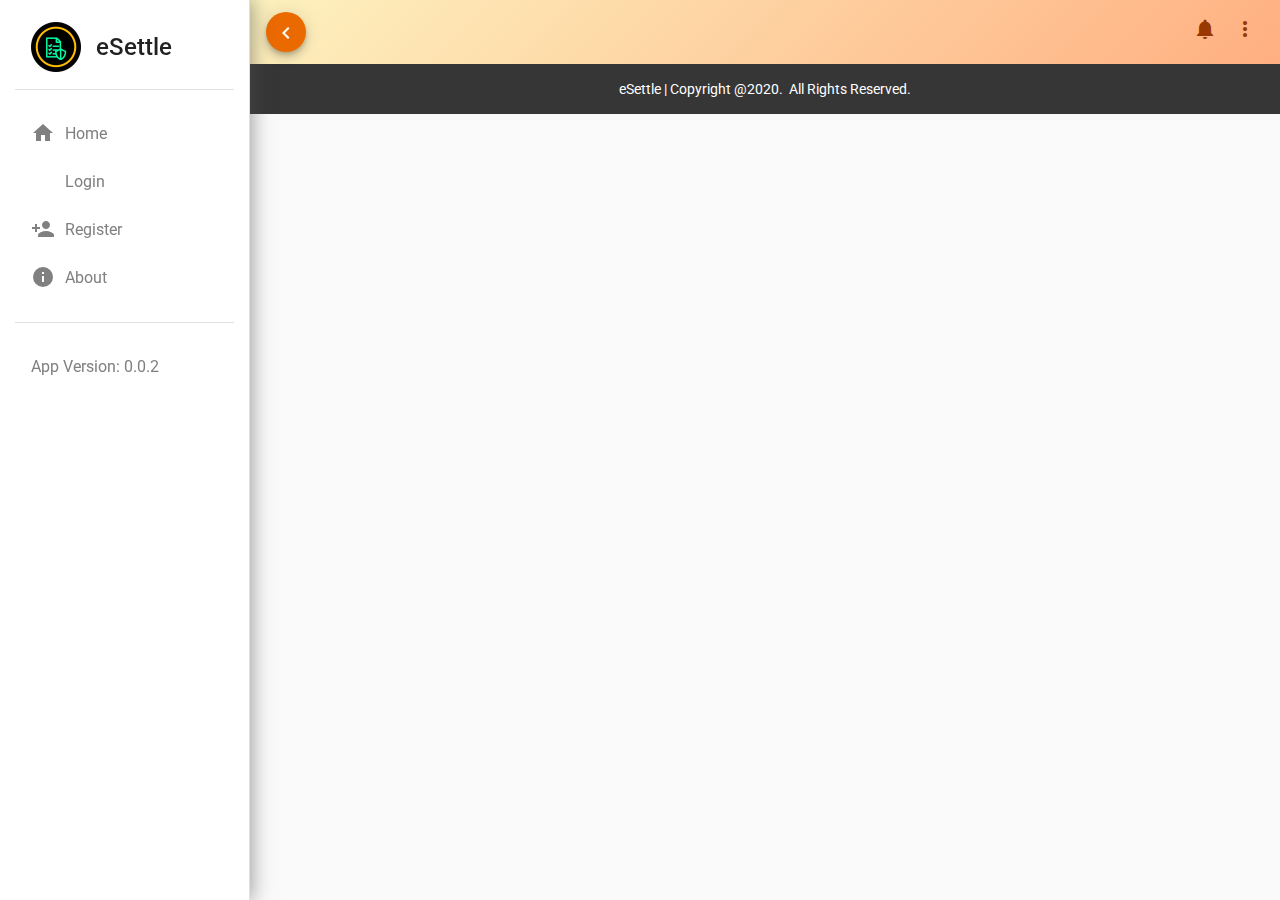
<file: index.html>
<!doctype html>
<html lang="en">

<head>
  <meta charset="utf-8">
  <title>eSettle</title>
  <base href="https://sprtkd.github.io/transaction-settlement-live/">  <meta name="viewport" content="width=device-width, initial-scale=1">
  <link rel="icon" type="image/x-icon" href="assets/logo.png">
  <link href="https://fonts.googleapis.com/css?family=Roboto:300,400,500&amp;display=swap" rel="stylesheet">
  <link href="https://fonts.googleapis.com/icon?family=Material+Icons" rel="stylesheet">
  <link rel="manifest" href="manifest.webmanifest">
  <meta name="theme-color" content="#1976d2">
<link rel="stylesheet" href="styles.360cb50a4201191b5fba.css"></head>

<body class="mat-typography">
  <app-root></app-root>
  <noscript>Please enable JavaScript to continue using this application.</noscript>
<script src="runtime-es2015.1eba213af0b233498d9d.js" type="module"></script><script src="runtime-es5.1eba213af0b233498d9d.js" nomodule defer></script><script src="polyfills-es5.8129f9eaeb54b89a5f73.js" nomodule defer></script><script src="polyfills-es2015.74dc9c573d732177f05e.js" type="module"></script><script src="main-es2015.d0a606e9f44a27e54b88.js" type="module"></script><script src="main-es5.d0a606e9f44a27e54b88.js" nomodule defer></script></body>

</html>
</file>
<file: styles.360cb50a4201191b5fba.css>
.mat-badge-content{font-weight:600;font-size:12px;font-family:Roboto,Helvetica Neue,sans-serif}.mat-badge-small .mat-badge-content{font-size:9px}.mat-badge-large .mat-badge-content{font-size:24px}.mat-h1,.mat-headline,.mat-typography h1{font:400 24px/32px Roboto,Helvetica Neue,sans-serif;letter-spacing:normal;margin:0 0 16px}.mat-h2,.mat-title,.mat-typography h2{font:500 20px/32px Roboto,Helvetica Neue,sans-serif;letter-spacing:normal;margin:0 0 16px}.mat-h3,.mat-subheading-2,.mat-typography h3{font:400 16px/28px Roboto,Helvetica Neue,sans-serif;letter-spacing:normal;margin:0 0 16px}.mat-h4,.mat-subheading-1,.mat-typography h4{font:400 15px/24px Roboto,Helvetica Neue,sans-serif;letter-spacing:normal;margin:0 0 16px}.mat-h5,.mat-typography h5{font:400 11.62px/20px Roboto,Helvetica Neue,sans-serif;margin:0 0 12px}.mat-h6,.mat-typography h6{font:400 9.38px/20px Roboto,Helvetica Neue,sans-serif;margin:0 0 12px}.mat-body-2,.mat-body-strong{font:500 14px/24px Roboto,Helvetica Neue,sans-serif;letter-spacing:normal}.mat-body,.mat-body-1,.mat-typography{font:400 14px/20px Roboto,Helvetica Neue,sans-serif;letter-spacing:normal}.mat-body-1 p,.mat-body p,.mat-typography p{margin:0 0 12px}.mat-caption,.mat-small{font:400 12px/20px Roboto,Helvetica Neue,sans-serif;letter-spacing:normal}.mat-display-4,.mat-typography .mat-display-4{font:300 112px/112px Roboto,Helvetica Neue,sans-serif;letter-spacing:-.05em;margin:0 0 56px}.mat-display-3,.mat-typography .mat-display-3{font:400 56px/56px Roboto,Helvetica Neue,sans-serif;letter-spacing:-.02em;margin:0 0 64px}.mat-display-2,.mat-typography .mat-display-2{font:400 45px/48px Roboto,Helvetica Neue,sans-serif;letter-spacing:-.005em;margin:0 0 64px}.mat-display-1,.mat-typography .mat-display-1{font:400 34px/40px Roboto,Helvetica Neue,sans-serif;letter-spacing:normal;margin:0 0 64px}.mat-bottom-sheet-container{font:400 14px/20px Roboto,Helvetica Neue,sans-serif;letter-spacing:normal}.mat-button,.mat-fab,.mat-flat-button,.mat-icon-button,.mat-mini-fab,.mat-raised-button,.mat-stroked-button{font-family:Roboto,Helvetica Neue,sans-serif;font-size:14px;font-weight:500}.mat-button-toggle,.mat-card{font-family:Roboto,Helvetica Neue,sans-serif}.mat-card-title{font-size:24px;font-weight:500}.mat-card-header .mat-card-title{font-size:20px}.mat-card-content,.mat-card-subtitle{font-size:14px}.mat-checkbox{font-family:Roboto,Helvetica Neue,sans-serif}.mat-checkbox-layout .mat-checkbox-label{line-height:24px}.mat-chip{font-size:14px;font-weight:500}.mat-chip .mat-chip-remove.mat-icon,.mat-chip .mat-chip-trailing-icon.mat-icon{font-size:18px}.mat-table{font-family:Roboto,Helvetica Neue,sans-serif}.mat-header-cell{font-size:12px;font-weight:500}.mat-cell,.mat-footer-cell{font-size:14px}.mat-calendar{font-family:Roboto,Helvetica Neue,sans-serif}.mat-calendar-body{font-size:13px}.mat-calendar-body-label,.mat-calendar-period-button{font-size:14px;font-weight:500}.mat-calendar-table-header th{font-size:11px;font-weight:400}.mat-dialog-title{font:500 20px/32px Roboto,Helvetica Neue,sans-serif;letter-spacing:normal}.mat-expansion-panel-header{font-family:Roboto,Helvetica Neue,sans-serif;font-size:15px;font-weight:400}.mat-expansion-panel-content{font:400 14px/20px Roboto,Helvetica Neue,sans-serif;letter-spacing:normal}.mat-form-field{font-size:inherit;font-weight:400;line-height:1.125;font-family:Roboto,Helvetica Neue,sans-serif;letter-spacing:normal}.mat-form-field-wrapper{padding-bottom:1.34375em}.mat-form-field-prefix .mat-icon,.mat-form-field-suffix .mat-icon{font-size:150%;line-height:1.125}.mat-form-field-prefix .mat-icon-button,.mat-form-field-suffix .mat-icon-button{height:1.5em;width:1.5em}.mat-form-field-prefix .mat-icon-button .mat-icon,.mat-form-field-suffix .mat-icon-button .mat-icon{height:1.125em;line-height:1.125}.mat-form-field-infix{padding:.5em 0;border-top:.84375em solid transparent}.mat-form-field-can-float.mat-form-field-should-float .mat-form-field-label,.mat-form-field-can-float .mat-input-server:focus+.mat-form-field-label-wrapper .mat-form-field-label{transform:translateY(-1.34375em) scale(.75);width:133.3333333333%}.mat-form-field-can-float .mat-input-server[label]:not(:label-shown)+.mat-form-field-label-wrapper .mat-form-field-label{transform:translateY(-1.34374em) scale(.75);width:133.3333433333%}.mat-form-field-label-wrapper{top:-.84375em;padding-top:.84375em}.mat-form-field-label{top:1.34375em}.mat-form-field-underline{bottom:1.34375em}.mat-form-field-subscript-wrapper{font-size:75%;margin-top:.6666666667em;top:calc(100% - 1.79167em)}.mat-form-field-appearance-legacy .mat-form-field-wrapper{padding-bottom:1.25em}.mat-form-field-appearance-legacy .mat-form-field-infix{padding:.4375em 0}.mat-form-field-appearance-legacy.mat-form-field-can-float.mat-form-field-should-float .mat-form-field-label,.mat-form-field-appearance-legacy.mat-form-field-can-float .mat-input-server:focus+.mat-form-field-label-wrapper .mat-form-field-label{transform:translateY(-1.28125em) scale(.75) perspective(100px) translateZ(.001px);-ms-transform:translateY(-1.28125em) scale(.75);width:133.3333333333%}.mat-form-field-appearance-legacy.mat-form-field-can-float .mat-form-field-autofill-control:-webkit-autofill+.mat-form-field-label-wrapper .mat-form-field-label{transform:translateY(-1.28125em) scale(.75) perspective(100px) translateZ(.00101px);-ms-transform:translateY(-1.28124em) scale(.75);width:133.3333433333%}.mat-form-field-appearance-legacy.mat-form-field-can-float .mat-input-server[label]:not(:label-shown)+.mat-form-field-label-wrapper .mat-form-field-label{transform:translateY(-1.28125em) scale(.75) perspective(100px) translateZ(.00102px);-ms-transform:translateY(-1.28123em) scale(.75);width:133.3333533333%}.mat-form-field-appearance-legacy .mat-form-field-label{top:1.28125em}.mat-form-field-appearance-legacy .mat-form-field-underline{bottom:1.25em}.mat-form-field-appearance-legacy .mat-form-field-subscript-wrapper{margin-top:.5416666667em;top:calc(100% - 1.66667em)}@media print{.mat-form-field-appearance-legacy.mat-form-field-can-float.mat-form-field-should-float .mat-form-field-label,.mat-form-field-appearance-legacy.mat-form-field-can-float .mat-input-server:focus+.mat-form-field-label-wrapper .mat-form-field-label{transform:translateY(-1.28122em) scale(.75)}.mat-form-field-appearance-legacy.mat-form-field-can-float .mat-form-field-autofill-control:-webkit-autofill+.mat-form-field-label-wrapper .mat-form-field-label{transform:translateY(-1.28121em) scale(.75)}.mat-form-field-appearance-legacy.mat-form-field-can-float .mat-input-server[label]:not(:label-shown)+.mat-form-field-label-wrapper .mat-form-field-label{transform:translateY(-1.2812em) scale(.75)}}.mat-form-field-appearance-fill .mat-form-field-infix{padding:.25em 0 .75em}.mat-form-field-appearance-fill .mat-form-field-label{top:1.09375em;margin-top:-.5em}.mat-form-field-appearance-fill.mat-form-field-can-float.mat-form-field-should-float .mat-form-field-label,.mat-form-field-appearance-fill.mat-form-field-can-float .mat-input-server:focus+.mat-form-field-label-wrapper .mat-form-field-label{transform:translateY(-.59375em) scale(.75);width:133.3333333333%}.mat-form-field-appearance-fill.mat-form-field-can-float .mat-input-server[label]:not(:label-shown)+.mat-form-field-label-wrapper .mat-form-field-label{transform:translateY(-.59374em) scale(.75);width:133.3333433333%}.mat-form-field-appearance-outline .mat-form-field-infix{padding:1em 0}.mat-form-field-appearance-outline .mat-form-field-label{top:1.84375em;margin-top:-.25em}.mat-form-field-appearance-outline.mat-form-field-can-float.mat-form-field-should-float .mat-form-field-label,.mat-form-field-appearance-outline.mat-form-field-can-float .mat-input-server:focus+.mat-form-field-label-wrapper .mat-form-field-label{transform:translateY(-1.59375em) scale(.75);width:133.3333333333%}.mat-form-field-appearance-outline.mat-form-field-can-float .mat-input-server[label]:not(:label-shown)+.mat-form-field-label-wrapper .mat-form-field-label{transform:translateY(-1.59374em) scale(.75);width:133.3333433333%}.mat-grid-tile-footer,.mat-grid-tile-header{font-size:14px}.mat-grid-tile-footer .mat-line,.mat-grid-tile-header .mat-line{white-space:nowrap;overflow:hidden;text-overflow:ellipsis;display:block;box-sizing:border-box}.mat-grid-tile-footer .mat-line:nth-child(n+2),.mat-grid-tile-header .mat-line:nth-child(n+2){font-size:12px}input.mat-input-element{margin-top:-.0625em}.mat-menu-item{font-family:Roboto,Helvetica Neue,sans-serif;font-size:14px;font-weight:400}.mat-paginator,.mat-paginator-page-size .mat-select-trigger{font-family:Roboto,Helvetica Neue,sans-serif;font-size:12px}.mat-radio-button,.mat-select{font-family:Roboto,Helvetica Neue,sans-serif}.mat-select-trigger{height:1.125em}.mat-slide-toggle-content,.mat-slider-thumb-label-text{font-family:Roboto,Helvetica Neue,sans-serif}.mat-slider-thumb-label-text{font-size:12px;font-weight:500}.mat-stepper-horizontal,.mat-stepper-vertical{font-family:Roboto,Helvetica Neue,sans-serif}.mat-step-label{font-size:14px;font-weight:400}.mat-step-sub-label-error{font-weight:400}.mat-step-label-error{font-size:14px}.mat-step-label-selected{font-size:14px;font-weight:500}.mat-tab-group,.mat-tab-label,.mat-tab-link{font-family:Roboto,Helvetica Neue,sans-serif}.mat-tab-label,.mat-tab-link{font-size:14px;font-weight:500}.mat-toolbar,.mat-toolbar h1,.mat-toolbar h2,.mat-toolbar h3,.mat-toolbar h4,.mat-toolbar h5,.mat-toolbar h6{font:500 20px/32px Roboto,Helvetica Neue,sans-serif;letter-spacing:normal;margin:0}.mat-tooltip{font-family:Roboto,Helvetica Neue,sans-serif;font-size:10px;padding-top:6px;padding-bottom:6px}.mat-tooltip-handset{font-size:14px;padding-top:8px;padding-bottom:8px}.mat-list-item,.mat-list-option{font-family:Roboto,Helvetica Neue,sans-serif}.mat-list-base .mat-list-item{font-size:16px}.mat-list-base .mat-list-item .mat-line{white-space:nowrap;overflow:hidden;text-overflow:ellipsis;display:block;box-sizing:border-box}.mat-list-base .mat-list-item .mat-line:nth-child(n+2){font-size:14px}.mat-list-base .mat-list-option{font-size:16px}.mat-list-base .mat-list-option .mat-line{white-space:nowrap;overflow:hidden;text-overflow:ellipsis;display:block;box-sizing:border-box}.mat-list-base .mat-list-option .mat-line:nth-child(n+2){font-size:14px}.mat-list-base .mat-subheader{font-family:Roboto,Helvetica Neue,sans-serif;font-size:14px;font-weight:500}.mat-list-base[dense] .mat-list-item{font-size:12px}.mat-list-base[dense] .mat-list-item .mat-line{white-space:nowrap;overflow:hidden;text-overflow:ellipsis;display:block;box-sizing:border-box}.mat-list-base[dense] .mat-list-item .mat-line:nth-child(n+2),.mat-list-base[dense] .mat-list-option{font-size:12px}.mat-list-base[dense] .mat-list-option .mat-line{white-space:nowrap;overflow:hidden;text-overflow:ellipsis;display:block;box-sizing:border-box}.mat-list-base[dense] .mat-list-option .mat-line:nth-child(n+2){font-size:12px}.mat-list-base[dense] .mat-subheader{font-family:Roboto,Helvetica Neue,sans-serif;font-size:12px;font-weight:500}.mat-option{font-family:Roboto,Helvetica Neue,sans-serif;font-size:16px}.mat-optgroup-label{font:500 14px/24px Roboto,Helvetica Neue,sans-serif;letter-spacing:normal}.mat-simple-snackbar{font-family:Roboto,Helvetica Neue,sans-serif;font-size:14px}.mat-simple-snackbar-action{line-height:1;font-family:inherit;font-size:inherit;font-weight:500}.mat-tree{font-family:Roboto,Helvetica Neue,sans-serif}.mat-nested-tree-node,.mat-tree-node{font-weight:400;font-size:14px}.mat-ripple{overflow:hidden;position:relative}.mat-ripple:not(:empty){transform:translateZ(0)}.mat-ripple.mat-ripple-unbounded{overflow:visible}.mat-ripple-element{position:absolute;border-radius:50%;pointer-events:none;transition:opacity,transform 0ms cubic-bezier(0,0,.2,1);transform:scale(0)}.cdk-high-contrast-active .mat-ripple-element{display:none}.cdk-visually-hidden{border:0;clip:rect(0 0 0 0);height:1px;margin:-1px;overflow:hidden;padding:0;position:absolute;width:1px;outline:0;-webkit-appearance:none;-moz-appearance:none}.cdk-global-overlay-wrapper,.cdk-overlay-container{pointer-events:none;top:0;left:0;height:100%;width:100%}.cdk-overlay-container{position:fixed;z-index:1000}.cdk-overlay-container:empty{display:none}.cdk-global-overlay-wrapper,.cdk-overlay-pane{display:flex;position:absolute;z-index:1000}.cdk-overlay-pane{pointer-events:auto;box-sizing:border-box;max-width:100%;max-height:100%}.cdk-overlay-backdrop{position:absolute;top:0;bottom:0;left:0;right:0;z-index:1000;pointer-events:auto;-webkit-tap-highlight-color:transparent;transition:opacity .4s cubic-bezier(.25,.8,.25,1);opacity:0}.cdk-overlay-backdrop.cdk-overlay-backdrop-showing{opacity:1}@media screen and (-ms-high-contrast:active){.cdk-overlay-backdrop.cdk-overlay-backdrop-showing{opacity:.6}}.cdk-overlay-dark-backdrop{background:rgba(0,0,0,.32)}.cdk-overlay-transparent-backdrop,.cdk-overlay-transparent-backdrop.cdk-overlay-backdrop-showing{opacity:0}.cdk-overlay-connected-position-bounding-box{position:absolute;z-index:1000;display:flex;flex-direction:column;min-width:1px;min-height:1px}.cdk-global-scrollblock{position:fixed;width:100%;overflow-y:scroll}@-webkit-keyframes cdk-text-field-autofill-start{/*!*/}@keyframes cdk-text-field-autofill-start{/*!*/}@-webkit-keyframes cdk-text-field-autofill-end{/*!*/}@keyframes cdk-text-field-autofill-end{/*!*/}.cdk-text-field-autofill-monitored:-webkit-autofill{-webkit-animation:cdk-text-field-autofill-start 0s 1ms;animation:cdk-text-field-autofill-start 0s 1ms}.cdk-text-field-autofill-monitored:not(:-webkit-autofill){-webkit-animation:cdk-text-field-autofill-end 0s 1ms;animation:cdk-text-field-autofill-end 0s 1ms}textarea.cdk-textarea-autosize{resize:none}textarea.cdk-textarea-autosize-measuring{padding:2px 0!important;box-sizing:content-box!important;height:auto!important;overflow:hidden!important}textarea.cdk-textarea-autosize-measuring-firefox{padding:2px 0!important;box-sizing:content-box!important;height:0!important}.mat-ripple-element{background-color:rgba(0,0,0,.1)}.mat-option{color:rgba(0,0,0,.87)}.mat-option.mat-active,.mat-option.mat-selected:not(.mat-option-multiple):not(.mat-option-disabled),.mat-option:focus:not(.mat-option-disabled),.mat-option:hover:not(.mat-option-disabled){background:rgba(0,0,0,.04)}.mat-option.mat-active{color:rgba(0,0,0,.87)}.mat-option.mat-option-disabled{color:rgba(0,0,0,.38)}.mat-primary .mat-option.mat-selected:not(.mat-option-disabled){color:#673ab7}.mat-accent .mat-option.mat-selected:not(.mat-option-disabled){color:#ffd740}.mat-warn .mat-option.mat-selected:not(.mat-option-disabled){color:#f44336}.mat-optgroup-label{color:rgba(0,0,0,.54)}.mat-optgroup-disabled .mat-optgroup-label{color:rgba(0,0,0,.38)}.mat-pseudo-checkbox{color:rgba(0,0,0,.54)}.mat-pseudo-checkbox:after{color:#fafafa}.mat-pseudo-checkbox-disabled{color:#b0b0b0}.mat-primary .mat-pseudo-checkbox-checked,.mat-primary .mat-pseudo-checkbox-indeterminate{background:#673ab7}.mat-accent .mat-pseudo-checkbox-checked,.mat-accent .mat-pseudo-checkbox-indeterminate,.mat-pseudo-checkbox-checked,.mat-pseudo-checkbox-indeterminate{background:#ffd740}.mat-warn .mat-pseudo-checkbox-checked,.mat-warn .mat-pseudo-checkbox-indeterminate{background:#f44336}.mat-pseudo-checkbox-checked.mat-pseudo-checkbox-disabled,.mat-pseudo-checkbox-indeterminate.mat-pseudo-checkbox-disabled{background:#b0b0b0}.mat-elevation-z0{box-shadow:0 0 0 0 rgba(0,0,0,.2),0 0 0 0 rgba(0,0,0,.14),0 0 0 0 rgba(0,0,0,.12)}.mat-elevation-z1{box-shadow:0 2px 1px -1px rgba(0,0,0,.2),0 1px 1px 0 rgba(0,0,0,.14),0 1px 3px 0 rgba(0,0,0,.12)}.mat-elevation-z2{box-shadow:0 3px 1px -2px rgba(0,0,0,.2),0 2px 2px 0 rgba(0,0,0,.14),0 1px 5px 0 rgba(0,0,0,.12)}.mat-elevation-z3{box-shadow:0 3px 3px -2px rgba(0,0,0,.2),0 3px 4px 0 rgba(0,0,0,.14),0 1px 8px 0 rgba(0,0,0,.12)}.mat-elevation-z4{box-shadow:0 2px 4px -1px rgba(0,0,0,.2),0 4px 5px 0 rgba(0,0,0,.14),0 1px 10px 0 rgba(0,0,0,.12)}.mat-elevation-z5{box-shadow:0 3px 5px -1px rgba(0,0,0,.2),0 5px 8px 0 rgba(0,0,0,.14),0 1px 14px 0 rgba(0,0,0,.12)}.mat-elevation-z6{box-shadow:0 3px 5px -1px rgba(0,0,0,.2),0 6px 10px 0 rgba(0,0,0,.14),0 1px 18px 0 rgba(0,0,0,.12)}.mat-elevation-z7{box-shadow:0 4px 5px -2px rgba(0,0,0,.2),0 7px 10px 1px rgba(0,0,0,.14),0 2px 16px 1px rgba(0,0,0,.12)}.mat-elevation-z8{box-shadow:0 5px 5px -3px rgba(0,0,0,.2),0 8px 10px 1px rgba(0,0,0,.14),0 3px 14px 2px rgba(0,0,0,.12)}.mat-elevation-z9{box-shadow:0 5px 6px -3px rgba(0,0,0,.2),0 9px 12px 1px rgba(0,0,0,.14),0 3px 16px 2px rgba(0,0,0,.12)}.mat-elevation-z10{box-shadow:0 6px 6px -3px rgba(0,0,0,.2),0 10px 14px 1px rgba(0,0,0,.14),0 4px 18px 3px rgba(0,0,0,.12)}.mat-elevation-z11{box-shadow:0 6px 7px -4px rgba(0,0,0,.2),0 11px 15px 1px rgba(0,0,0,.14),0 4px 20px 3px rgba(0,0,0,.12)}.mat-elevation-z12{box-shadow:0 7px 8px -4px rgba(0,0,0,.2),0 12px 17px 2px rgba(0,0,0,.14),0 5px 22px 4px rgba(0,0,0,.12)}.mat-elevation-z13{box-shadow:0 7px 8px -4px rgba(0,0,0,.2),0 13px 19px 2px rgba(0,0,0,.14),0 5px 24px 4px rgba(0,0,0,.12)}.mat-elevation-z14{box-shadow:0 7px 9px -4px rgba(0,0,0,.2),0 14px 21px 2px rgba(0,0,0,.14),0 5px 26px 4px rgba(0,0,0,.12)}.mat-elevation-z15{box-shadow:0 8px 9px -5px rgba(0,0,0,.2),0 15px 22px 2px rgba(0,0,0,.14),0 6px 28px 5px rgba(0,0,0,.12)}.mat-elevation-z16{box-shadow:0 8px 10px -5px rgba(0,0,0,.2),0 16px 24px 2px rgba(0,0,0,.14),0 6px 30px 5px rgba(0,0,0,.12)}.mat-elevation-z17{box-shadow:0 8px 11px -5px rgba(0,0,0,.2),0 17px 26px 2px rgba(0,0,0,.14),0 6px 32px 5px rgba(0,0,0,.12)}.mat-elevation-z18{box-shadow:0 9px 11px -5px rgba(0,0,0,.2),0 18px 28px 2px rgba(0,0,0,.14),0 7px 34px 6px rgba(0,0,0,.12)}.mat-elevation-z19{box-shadow:0 9px 12px -6px rgba(0,0,0,.2),0 19px 29px 2px rgba(0,0,0,.14),0 7px 36px 6px rgba(0,0,0,.12)}.mat-elevation-z20{box-shadow:0 10px 13px -6px rgba(0,0,0,.2),0 20px 31px 3px rgba(0,0,0,.14),0 8px 38px 7px rgba(0,0,0,.12)}.mat-elevation-z21{box-shadow:0 10px 13px -6px rgba(0,0,0,.2),0 21px 33px 3px rgba(0,0,0,.14),0 8px 40px 7px rgba(0,0,0,.12)}.mat-elevation-z22{box-shadow:0 10px 14px -6px rgba(0,0,0,.2),0 22px 35px 3px rgba(0,0,0,.14),0 8px 42px 7px rgba(0,0,0,.12)}.mat-elevation-z23{box-shadow:0 11px 14px -7px rgba(0,0,0,.2),0 23px 36px 3px rgba(0,0,0,.14),0 9px 44px 8px rgba(0,0,0,.12)}.mat-elevation-z24{box-shadow:0 11px 15px -7px rgba(0,0,0,.2),0 24px 38px 3px rgba(0,0,0,.14),0 9px 46px 8px rgba(0,0,0,.12)}.mat-app-background{background-color:#fafafa;color:rgba(0,0,0,.87)}.mat-theme-loaded-marker{display:none}.mat-autocomplete-panel{background:#fff;color:rgba(0,0,0,.87)}.mat-autocomplete-panel:not([class*=mat-elevation-z]){box-shadow:0 2px 4px -1px rgba(0,0,0,.2),0 4px 5px 0 rgba(0,0,0,.14),0 1px 10px 0 rgba(0,0,0,.12)}.mat-autocomplete-panel .mat-option.mat-selected:not(.mat-active):not(:hover){background:#fff}.mat-autocomplete-panel .mat-option.mat-selected:not(.mat-active):not(:hover):not(.mat-option-disabled){color:rgba(0,0,0,.87)}.mat-badge-content{color:#fff;background:#673ab7}.cdk-high-contrast-active .mat-badge-content{outline:1px solid;border-radius:0}.mat-badge-accent .mat-badge-content{background:#ffd740;color:rgba(0,0,0,.87)}.mat-badge-warn .mat-badge-content{color:#fff;background:#f44336}.mat-badge{position:relative}.mat-badge-hidden .mat-badge-content{display:none}.mat-badge-disabled .mat-badge-content{background:#b9b9b9;color:rgba(0,0,0,.38)}.mat-badge-content{position:absolute;text-align:center;display:inline-block;border-radius:50%;transition:transform .2s ease-in-out;transform:scale(.6);overflow:hidden;white-space:nowrap;text-overflow:ellipsis;pointer-events:none}.mat-badge-content._mat-animation-noopable,.ng-animate-disabled .mat-badge-content{transition:none}.mat-badge-content.mat-badge-active{transform:none}.mat-badge-small .mat-badge-content{width:16px;height:16px;line-height:16px}.mat-badge-small.mat-badge-above .mat-badge-content{top:-8px}.mat-badge-small.mat-badge-below .mat-badge-content{bottom:-8px}.mat-badge-small.mat-badge-before .mat-badge-content{left:-16px}[dir=rtl] .mat-badge-small.mat-badge-before .mat-badge-content{left:auto;right:-16px}.mat-badge-small.mat-badge-after .mat-badge-content{right:-16px}[dir=rtl] .mat-badge-small.mat-badge-after .mat-badge-content{right:auto;left:-16px}.mat-badge-small.mat-badge-overlap.mat-badge-before .mat-badge-content{left:-8px}[dir=rtl] .mat-badge-small.mat-badge-overlap.mat-badge-before .mat-badge-content{left:auto;right:-8px}.mat-badge-small.mat-badge-overlap.mat-badge-after .mat-badge-content{right:-8px}[dir=rtl] .mat-badge-small.mat-badge-overlap.mat-badge-after .mat-badge-content{right:auto;left:-8px}.mat-badge-medium .mat-badge-content{width:22px;height:22px;line-height:22px}.mat-badge-medium.mat-badge-above .mat-badge-content{top:-11px}.mat-badge-medium.mat-badge-below .mat-badge-content{bottom:-11px}.mat-badge-medium.mat-badge-before .mat-badge-content{left:-22px}[dir=rtl] .mat-badge-medium.mat-badge-before .mat-badge-content{left:auto;right:-22px}.mat-badge-medium.mat-badge-after .mat-badge-content{right:-22px}[dir=rtl] .mat-badge-medium.mat-badge-after .mat-badge-content{right:auto;left:-22px}.mat-badge-medium.mat-badge-overlap.mat-badge-before .mat-badge-content{left:-11px}[dir=rtl] .mat-badge-medium.mat-badge-overlap.mat-badge-before .mat-badge-content{left:auto;right:-11px}.mat-badge-medium.mat-badge-overlap.mat-badge-after .mat-badge-content{right:-11px}[dir=rtl] .mat-badge-medium.mat-badge-overlap.mat-badge-after .mat-badge-content{right:auto;left:-11px}.mat-badge-large .mat-badge-content{width:28px;height:28px;line-height:28px}.mat-badge-large.mat-badge-above .mat-badge-content{top:-14px}.mat-badge-large.mat-badge-below .mat-badge-content{bottom:-14px}.mat-badge-large.mat-badge-before .mat-badge-content{left:-28px}[dir=rtl] .mat-badge-large.mat-badge-before .mat-badge-content{left:auto;right:-28px}.mat-badge-large.mat-badge-after .mat-badge-content{right:-28px}[dir=rtl] .mat-badge-large.mat-badge-after .mat-badge-content{right:auto;left:-28px}.mat-badge-large.mat-badge-overlap.mat-badge-before .mat-badge-content{left:-14px}[dir=rtl] .mat-badge-large.mat-badge-overlap.mat-badge-before .mat-badge-content{left:auto;right:-14px}.mat-badge-large.mat-badge-overlap.mat-badge-after .mat-badge-content{right:-14px}[dir=rtl] .mat-badge-large.mat-badge-overlap.mat-badge-after .mat-badge-content{right:auto;left:-14px}.mat-bottom-sheet-container{box-shadow:0 8px 10px -5px rgba(0,0,0,.2),0 16px 24px 2px rgba(0,0,0,.14),0 6px 30px 5px rgba(0,0,0,.12);background:#fff;color:rgba(0,0,0,.87)}.mat-button,.mat-icon-button,.mat-stroked-button{color:inherit;background:transparent}.mat-button.mat-primary,.mat-icon-button.mat-primary,.mat-stroked-button.mat-primary{color:#673ab7}.mat-button.mat-accent,.mat-icon-button.mat-accent,.mat-stroked-button.mat-accent{color:#ffd740}.mat-button.mat-warn,.mat-icon-button.mat-warn,.mat-stroked-button.mat-warn{color:#f44336}.mat-button.mat-accent[disabled],.mat-button.mat-primary[disabled],.mat-button.mat-warn[disabled],.mat-button[disabled][disabled],.mat-icon-button.mat-accent[disabled],.mat-icon-button.mat-primary[disabled],.mat-icon-button.mat-warn[disabled],.mat-icon-button[disabled][disabled],.mat-stroked-button.mat-accent[disabled],.mat-stroked-button.mat-primary[disabled],.mat-stroked-button.mat-warn[disabled],.mat-stroked-button[disabled][disabled]{color:rgba(0,0,0,.26)}.mat-button.mat-primary .mat-button-focus-overlay,.mat-icon-button.mat-primary .mat-button-focus-overlay,.mat-stroked-button.mat-primary .mat-button-focus-overlay{background-color:#673ab7}.mat-button.mat-accent .mat-button-focus-overlay,.mat-icon-button.mat-accent .mat-button-focus-overlay,.mat-stroked-button.mat-accent .mat-button-focus-overlay{background-color:#ffd740}.mat-button.mat-warn .mat-button-focus-overlay,.mat-icon-button.mat-warn .mat-button-focus-overlay,.mat-stroked-button.mat-warn .mat-button-focus-overlay{background-color:#f44336}.mat-button[disabled] .mat-button-focus-overlay,.mat-icon-button[disabled] .mat-button-focus-overlay,.mat-stroked-button[disabled] .mat-button-focus-overlay{background-color:transparent}.mat-button .mat-ripple-element,.mat-icon-button .mat-ripple-element,.mat-stroked-button .mat-ripple-element{opacity:.1;background-color:currentColor}.mat-button-focus-overlay{background:#000}.mat-stroked-button:not([disabled]){border-color:rgba(0,0,0,.12)}.mat-fab,.mat-flat-button,.mat-mini-fab,.mat-raised-button{color:rgba(0,0,0,.87);background-color:#fff}.mat-fab.mat-primary,.mat-flat-button.mat-primary,.mat-mini-fab.mat-primary,.mat-raised-button.mat-primary{color:#fff}.mat-fab.mat-accent,.mat-flat-button.mat-accent,.mat-mini-fab.mat-accent,.mat-raised-button.mat-accent{color:rgba(0,0,0,.87)}.mat-fab.mat-warn,.mat-flat-button.mat-warn,.mat-mini-fab.mat-warn,.mat-raised-button.mat-warn{color:#fff}.mat-fab.mat-accent[disabled],.mat-fab.mat-primary[disabled],.mat-fab.mat-warn[disabled],.mat-fab[disabled][disabled],.mat-flat-button.mat-accent[disabled],.mat-flat-button.mat-primary[disabled],.mat-flat-button.mat-warn[disabled],.mat-flat-button[disabled][disabled],.mat-mini-fab.mat-accent[disabled],.mat-mini-fab.mat-primary[disabled],.mat-mini-fab.mat-warn[disabled],.mat-mini-fab[disabled][disabled],.mat-raised-button.mat-accent[disabled],.mat-raised-button.mat-primary[disabled],.mat-raised-button.mat-warn[disabled],.mat-raised-button[disabled][disabled]{color:rgba(0,0,0,.26)}.mat-fab.mat-primary,.mat-flat-button.mat-primary,.mat-mini-fab.mat-primary,.mat-raised-button.mat-primary{background-color:#673ab7}.mat-fab.mat-accent,.mat-flat-button.mat-accent,.mat-mini-fab.mat-accent,.mat-raised-button.mat-accent{background-color:#ffd740}.mat-fab.mat-warn,.mat-flat-button.mat-warn,.mat-mini-fab.mat-warn,.mat-raised-button.mat-warn{background-color:#f44336}.mat-fab.mat-accent[disabled],.mat-fab.mat-primary[disabled],.mat-fab.mat-warn[disabled],.mat-fab[disabled][disabled],.mat-flat-button.mat-accent[disabled],.mat-flat-button.mat-primary[disabled],.mat-flat-button.mat-warn[disabled],.mat-flat-button[disabled][disabled],.mat-mini-fab.mat-accent[disabled],.mat-mini-fab.mat-primary[disabled],.mat-mini-fab.mat-warn[disabled],.mat-mini-fab[disabled][disabled],.mat-raised-button.mat-accent[disabled],.mat-raised-button.mat-primary[disabled],.mat-raised-button.mat-warn[disabled],.mat-raised-button[disabled][disabled]{background-color:rgba(0,0,0,.12)}.mat-fab.mat-primary .mat-ripple-element,.mat-flat-button.mat-primary .mat-ripple-element,.mat-mini-fab.mat-primary .mat-ripple-element,.mat-raised-button.mat-primary .mat-ripple-element{background-color:hsla(0,0%,100%,.1)}.mat-fab.mat-accent .mat-ripple-element,.mat-flat-button.mat-accent .mat-ripple-element,.mat-mini-fab.mat-accent .mat-ripple-element,.mat-raised-button.mat-accent .mat-ripple-element{background-color:rgba(0,0,0,.1)}.mat-fab.mat-warn .mat-ripple-element,.mat-flat-button.mat-warn .mat-ripple-element,.mat-mini-fab.mat-warn .mat-ripple-element,.mat-raised-button.mat-warn .mat-ripple-element{background-color:hsla(0,0%,100%,.1)}.mat-flat-button:not([class*=mat-elevation-z]),.mat-stroked-button:not([class*=mat-elevation-z]){box-shadow:0 0 0 0 rgba(0,0,0,.2),0 0 0 0 rgba(0,0,0,.14),0 0 0 0 rgba(0,0,0,.12)}.mat-raised-button:not([class*=mat-elevation-z]){box-shadow:0 3px 1px -2px rgba(0,0,0,.2),0 2px 2px 0 rgba(0,0,0,.14),0 1px 5px 0 rgba(0,0,0,.12)}.mat-raised-button:not([disabled]):active:not([class*=mat-elevation-z]){box-shadow:0 5px 5px -3px rgba(0,0,0,.2),0 8px 10px 1px rgba(0,0,0,.14),0 3px 14px 2px rgba(0,0,0,.12)}.mat-raised-button[disabled]:not([class*=mat-elevation-z]){box-shadow:0 0 0 0 rgba(0,0,0,.2),0 0 0 0 rgba(0,0,0,.14),0 0 0 0 rgba(0,0,0,.12)}.mat-fab:not([class*=mat-elevation-z]),.mat-mini-fab:not([class*=mat-elevation-z]){box-shadow:0 3px 5px -1px rgba(0,0,0,.2),0 6px 10px 0 rgba(0,0,0,.14),0 1px 18px 0 rgba(0,0,0,.12)}.mat-fab:not([disabled]):active:not([class*=mat-elevation-z]),.mat-mini-fab:not([disabled]):active:not([class*=mat-elevation-z]){box-shadow:0 7px 8px -4px rgba(0,0,0,.2),0 12px 17px 2px rgba(0,0,0,.14),0 5px 22px 4px rgba(0,0,0,.12)}.mat-fab[disabled]:not([class*=mat-elevation-z]),.mat-mini-fab[disabled]:not([class*=mat-elevation-z]){box-shadow:0 0 0 0 rgba(0,0,0,.2),0 0 0 0 rgba(0,0,0,.14),0 0 0 0 rgba(0,0,0,.12)}.mat-button-toggle-group,.mat-button-toggle-standalone{box-shadow:0 3px 1px -2px rgba(0,0,0,.2),0 2px 2px 0 rgba(0,0,0,.14),0 1px 5px 0 rgba(0,0,0,.12)}.mat-button-toggle-group-appearance-standard,.mat-button-toggle-standalone.mat-button-toggle-appearance-standard{box-shadow:none}.mat-button-toggle{color:rgba(0,0,0,.38)}.mat-button-toggle .mat-button-toggle-focus-overlay{background-color:rgba(0,0,0,.12)}.mat-button-toggle-appearance-standard{color:rgba(0,0,0,.87);background:#fff}.mat-button-toggle-appearance-standard .mat-button-toggle-focus-overlay{background-color:#000}.mat-button-toggle-group-appearance-standard .mat-button-toggle+.mat-button-toggle{border-left:1px solid rgba(0,0,0,.12)}[dir=rtl] .mat-button-toggle-group-appearance-standard .mat-button-toggle+.mat-button-toggle{border-left:none;border-right:1px solid rgba(0,0,0,.12)}.mat-button-toggle-group-appearance-standard.mat-button-toggle-vertical .mat-button-toggle+.mat-button-toggle{border-left:none;border-right:none;border-top:1px solid rgba(0,0,0,.12)}.mat-button-toggle-checked{background-color:#e0e0e0;color:rgba(0,0,0,.54)}.mat-button-toggle-checked.mat-button-toggle-appearance-standard{color:rgba(0,0,0,.87)}.mat-button-toggle-disabled{color:rgba(0,0,0,.26);background-color:#eee}.mat-button-toggle-disabled.mat-button-toggle-appearance-standard{background:#fff}.mat-button-toggle-disabled.mat-button-toggle-checked{background-color:#bdbdbd}.mat-button-toggle-group-appearance-standard,.mat-button-toggle-standalone.mat-button-toggle-appearance-standard{border:1px solid rgba(0,0,0,.12)}.mat-card{background:#fff;color:rgba(0,0,0,.87)}.mat-card:not([class*=mat-elevation-z]){box-shadow:0 2px 1px -1px rgba(0,0,0,.2),0 1px 1px 0 rgba(0,0,0,.14),0 1px 3px 0 rgba(0,0,0,.12)}.mat-card.mat-card-flat:not([class*=mat-elevation-z]){box-shadow:0 0 0 0 rgba(0,0,0,.2),0 0 0 0 rgba(0,0,0,.14),0 0 0 0 rgba(0,0,0,.12)}.mat-card-subtitle{color:rgba(0,0,0,.54)}.mat-checkbox-frame{border-color:rgba(0,0,0,.54)}.mat-checkbox-checkmark{fill:#fafafa}.mat-checkbox-checkmark-path{stroke:#fafafa!important}.mat-checkbox-mixedmark{background-color:#fafafa}.mat-checkbox-checked.mat-primary .mat-checkbox-background,.mat-checkbox-indeterminate.mat-primary .mat-checkbox-background{background-color:#673ab7}.mat-checkbox-checked.mat-accent .mat-checkbox-background,.mat-checkbox-indeterminate.mat-accent .mat-checkbox-background{background-color:#ffd740}.mat-checkbox-checked.mat-warn .mat-checkbox-background,.mat-checkbox-indeterminate.mat-warn .mat-checkbox-background{background-color:#f44336}.mat-checkbox-disabled.mat-checkbox-checked .mat-checkbox-background,.mat-checkbox-disabled.mat-checkbox-indeterminate .mat-checkbox-background{background-color:#b0b0b0}.mat-checkbox-disabled:not(.mat-checkbox-checked) .mat-checkbox-frame{border-color:#b0b0b0}.mat-checkbox-disabled .mat-checkbox-label{color:rgba(0,0,0,.54)}.mat-checkbox .mat-ripple-element{background-color:#000}.mat-checkbox-checked:not(.mat-checkbox-disabled).mat-primary .mat-ripple-element,.mat-checkbox:active:not(.mat-checkbox-disabled).mat-primary .mat-ripple-element{background:#673ab7}.mat-checkbox-checked:not(.mat-checkbox-disabled).mat-accent .mat-ripple-element,.mat-checkbox:active:not(.mat-checkbox-disabled).mat-accent .mat-ripple-element{background:#ffd740}.mat-checkbox-checked:not(.mat-checkbox-disabled).mat-warn .mat-ripple-element,.mat-checkbox:active:not(.mat-checkbox-disabled).mat-warn .mat-ripple-element{background:#f44336}.mat-chip.mat-standard-chip{background-color:#e0e0e0;color:rgba(0,0,0,.87)}.mat-chip.mat-standard-chip .mat-chip-remove{color:rgba(0,0,0,.87);opacity:.4}.mat-chip.mat-standard-chip:not(.mat-chip-disabled):active{box-shadow:0 3px 3px -2px rgba(0,0,0,.2),0 3px 4px 0 rgba(0,0,0,.14),0 1px 8px 0 rgba(0,0,0,.12)}.mat-chip.mat-standard-chip:not(.mat-chip-disabled) .mat-chip-remove:hover{opacity:.54}.mat-chip.mat-standard-chip.mat-chip-disabled{opacity:.4}.mat-chip.mat-standard-chip:after{background:#000}.mat-chip.mat-standard-chip.mat-chip-selected.mat-primary{background-color:#673ab7;color:#fff}.mat-chip.mat-standard-chip.mat-chip-selected.mat-primary .mat-chip-remove{color:#fff;opacity:.4}.mat-chip.mat-standard-chip.mat-chip-selected.mat-primary .mat-ripple-element{background-color:hsla(0,0%,100%,.1)}.mat-chip.mat-standard-chip.mat-chip-selected.mat-warn{background-color:#f44336;color:#fff}.mat-chip.mat-standard-chip.mat-chip-selected.mat-warn .mat-chip-remove{color:#fff;opacity:.4}.mat-chip.mat-standard-chip.mat-chip-selected.mat-warn .mat-ripple-element{background-color:hsla(0,0%,100%,.1)}.mat-chip.mat-standard-chip.mat-chip-selected.mat-accent{background-color:#ffd740;color:rgba(0,0,0,.87)}.mat-chip.mat-standard-chip.mat-chip-selected.mat-accent .mat-chip-remove{color:rgba(0,0,0,.87);opacity:.4}.mat-chip.mat-standard-chip.mat-chip-selected.mat-accent .mat-ripple-element{background-color:rgba(0,0,0,.1)}.mat-table{background:#fff}.mat-table-sticky,.mat-table tbody,.mat-table tfoot,.mat-table thead,[mat-footer-row],[mat-header-row],[mat-row],mat-footer-row,mat-header-row,mat-row{background:inherit}mat-footer-row,mat-header-row,mat-row,td.mat-cell,td.mat-footer-cell,th.mat-header-cell{border-bottom-color:rgba(0,0,0,.12)}.mat-header-cell{color:rgba(0,0,0,.54)}.mat-cell,.mat-footer-cell{color:rgba(0,0,0,.87)}.mat-calendar-arrow{border-top-color:rgba(0,0,0,.54)}.mat-datepicker-content .mat-calendar-next-button,.mat-datepicker-content .mat-calendar-previous-button,.mat-datepicker-toggle{color:rgba(0,0,0,.54)}.mat-calendar-table-header{color:rgba(0,0,0,.38)}.mat-calendar-table-header-divider:after{background:rgba(0,0,0,.12)}.mat-calendar-body-label{color:rgba(0,0,0,.54)}.mat-calendar-body-cell-content{color:rgba(0,0,0,.87);border-color:transparent}.mat-calendar-body-disabled>.mat-calendar-body-cell-content:not(.mat-calendar-body-selected){color:rgba(0,0,0,.38)}.cdk-keyboard-focused .mat-calendar-body-active>.mat-calendar-body-cell-content:not(.mat-calendar-body-selected),.cdk-program-focused .mat-calendar-body-active>.mat-calendar-body-cell-content:not(.mat-calendar-body-selected),.mat-calendar-body-cell:not(.mat-calendar-body-disabled):hover>.mat-calendar-body-cell-content:not(.mat-calendar-body-selected){background-color:rgba(0,0,0,.04)}.mat-calendar-body-today:not(.mat-calendar-body-selected){border-color:rgba(0,0,0,.38)}.mat-calendar-body-disabled>.mat-calendar-body-today:not(.mat-calendar-body-selected){border-color:rgba(0,0,0,.18)}.mat-calendar-body-selected{background-color:#673ab7;color:#fff}.mat-calendar-body-disabled>.mat-calendar-body-selected{background-color:rgba(103,58,183,.4)}.mat-calendar-body-today.mat-calendar-body-selected{box-shadow:inset 0 0 0 1px #fff}.mat-datepicker-content{box-shadow:0 2px 4px -1px rgba(0,0,0,.2),0 4px 5px 0 rgba(0,0,0,.14),0 1px 10px 0 rgba(0,0,0,.12);background-color:#fff;color:rgba(0,0,0,.87)}.mat-datepicker-content.mat-accent .mat-calendar-body-selected{background-color:#ffd740;color:rgba(0,0,0,.87)}.mat-datepicker-content.mat-accent .mat-calendar-body-disabled>.mat-calendar-body-selected{background-color:rgba(255,215,64,.4)}.mat-datepicker-content.mat-accent .mat-calendar-body-today.mat-calendar-body-selected{box-shadow:inset 0 0 0 1px rgba(0,0,0,.87)}.mat-datepicker-content.mat-warn .mat-calendar-body-selected{background-color:#f44336;color:#fff}.mat-datepicker-content.mat-warn .mat-calendar-body-disabled>.mat-calendar-body-selected{background-color:rgba(244,67,54,.4)}.mat-datepicker-content.mat-warn .mat-calendar-body-today.mat-calendar-body-selected{box-shadow:inset 0 0 0 1px #fff}.mat-datepicker-content-touch{box-shadow:0 0 0 0 rgba(0,0,0,.2),0 0 0 0 rgba(0,0,0,.14),0 0 0 0 rgba(0,0,0,.12)}.mat-datepicker-toggle-active{color:#673ab7}.mat-datepicker-toggle-active.mat-accent{color:#ffd740}.mat-datepicker-toggle-active.mat-warn{color:#f44336}.mat-dialog-container{box-shadow:0 11px 15px -7px rgba(0,0,0,.2),0 24px 38px 3px rgba(0,0,0,.14),0 9px 46px 8px rgba(0,0,0,.12);background:#fff;color:rgba(0,0,0,.87)}.mat-divider{border-top-color:rgba(0,0,0,.12)}.mat-divider-vertical{border-right-color:rgba(0,0,0,.12)}.mat-expansion-panel{background:#fff;color:rgba(0,0,0,.87)}.mat-expansion-panel:not([class*=mat-elevation-z]){box-shadow:0 3px 1px -2px rgba(0,0,0,.2),0 2px 2px 0 rgba(0,0,0,.14),0 1px 5px 0 rgba(0,0,0,.12)}.mat-action-row{border-top-color:rgba(0,0,0,.12)}.mat-expansion-panel .mat-expansion-panel-header.cdk-keyboard-focused:not([aria-disabled=true]),.mat-expansion-panel .mat-expansion-panel-header.cdk-program-focused:not([aria-disabled=true]),.mat-expansion-panel:not(.mat-expanded) .mat-expansion-panel-header:hover:not([aria-disabled=true]){background:rgba(0,0,0,.04)}@media(hover:none){.mat-expansion-panel:not(.mat-expanded):not([aria-disabled=true]) .mat-expansion-panel-header:hover{background:#fff}}.mat-expansion-panel-header-title{color:rgba(0,0,0,.87)}.mat-expansion-indicator:after,.mat-expansion-panel-header-description{color:rgba(0,0,0,.54)}.mat-expansion-panel-header[aria-disabled=true]{color:rgba(0,0,0,.26)}.mat-expansion-panel-header[aria-disabled=true] .mat-expansion-panel-header-description,.mat-expansion-panel-header[aria-disabled=true] .mat-expansion-panel-header-title{color:inherit}.mat-form-field-label,.mat-hint{color:rgba(0,0,0,.6)}.mat-form-field.mat-focused .mat-form-field-label{color:#673ab7}.mat-form-field.mat-focused .mat-form-field-label.mat-accent{color:#ffd740}.mat-form-field.mat-focused .mat-form-field-label.mat-warn{color:#f44336}.mat-focused .mat-form-field-required-marker{color:#ffd740}.mat-form-field-ripple{background-color:rgba(0,0,0,.87)}.mat-form-field.mat-focused .mat-form-field-ripple{background-color:#673ab7}.mat-form-field.mat-focused .mat-form-field-ripple.mat-accent{background-color:#ffd740}.mat-form-field.mat-focused .mat-form-field-ripple.mat-warn{background-color:#f44336}.mat-form-field-type-mat-native-select.mat-focused:not(.mat-form-field-invalid) .mat-form-field-infix:after{color:#673ab7}.mat-form-field-type-mat-native-select.mat-focused:not(.mat-form-field-invalid).mat-accent .mat-form-field-infix:after{color:#ffd740}.mat-form-field-type-mat-native-select.mat-focused:not(.mat-form-field-invalid).mat-warn .mat-form-field-infix:after,.mat-form-field.mat-form-field-invalid .mat-form-field-label,.mat-form-field.mat-form-field-invalid .mat-form-field-label.mat-accent,.mat-form-field.mat-form-field-invalid .mat-form-field-label .mat-form-field-required-marker{color:#f44336}.mat-form-field.mat-form-field-invalid .mat-form-field-ripple,.mat-form-field.mat-form-field-invalid .mat-form-field-ripple.mat-accent{background-color:#f44336}.mat-error{color:#f44336}.mat-form-field-appearance-legacy .mat-form-field-label,.mat-form-field-appearance-legacy .mat-hint{color:rgba(0,0,0,.54)}.mat-form-field-appearance-legacy .mat-form-field-underline{background-color:rgba(0,0,0,.42)}.mat-form-field-appearance-legacy.mat-form-field-disabled .mat-form-field-underline{background-image:linear-gradient(90deg,rgba(0,0,0,.42) 0,rgba(0,0,0,.42) 33%,transparent 0);background-size:4px 100%;background-repeat:repeat-x}.mat-form-field-appearance-standard .mat-form-field-underline{background-color:rgba(0,0,0,.42)}.mat-form-field-appearance-standard.mat-form-field-disabled .mat-form-field-underline{background-image:linear-gradient(90deg,rgba(0,0,0,.42) 0,rgba(0,0,0,.42) 33%,transparent 0);background-size:4px 100%;background-repeat:repeat-x}.mat-form-field-appearance-fill .mat-form-field-flex{background-color:rgba(0,0,0,.04)}.mat-form-field-appearance-fill.mat-form-field-disabled .mat-form-field-flex{background-color:rgba(0,0,0,.02)}.mat-form-field-appearance-fill .mat-form-field-underline:before{background-color:rgba(0,0,0,.42)}.mat-form-field-appearance-fill.mat-form-field-disabled .mat-form-field-label{color:rgba(0,0,0,.38)}.mat-form-field-appearance-fill.mat-form-field-disabled .mat-form-field-underline:before{background-color:transparent}.mat-form-field-appearance-outline .mat-form-field-outline{color:rgba(0,0,0,.12)}.mat-form-field-appearance-outline .mat-form-field-outline-thick{color:rgba(0,0,0,.87)}.mat-form-field-appearance-outline.mat-focused .mat-form-field-outline-thick{color:#673ab7}.mat-form-field-appearance-outline.mat-focused.mat-accent .mat-form-field-outline-thick{color:#ffd740}.mat-form-field-appearance-outline.mat-focused.mat-warn .mat-form-field-outline-thick,.mat-form-field-appearance-outline.mat-form-field-invalid.mat-form-field-invalid .mat-form-field-outline-thick{color:#f44336}.mat-form-field-appearance-outline.mat-form-field-disabled .mat-form-field-label{color:rgba(0,0,0,.38)}.mat-form-field-appearance-outline.mat-form-field-disabled .mat-form-field-outline{color:rgba(0,0,0,.06)}.mat-icon.mat-primary{color:#673ab7}.mat-icon.mat-accent{color:#ffd740}.mat-icon.mat-warn{color:#f44336}.mat-form-field-type-mat-native-select .mat-form-field-infix:after{color:rgba(0,0,0,.54)}.mat-form-field-type-mat-native-select.mat-form-field-disabled .mat-form-field-infix:after,.mat-input-element:disabled{color:rgba(0,0,0,.38)}.mat-input-element{caret-color:#673ab7}.mat-input-element::-ms-input-placeholder{color:rgba(0,0,0,.42)}.mat-input-element::placeholder{color:rgba(0,0,0,.42)}.mat-input-element::-moz-placeholder{color:rgba(0,0,0,.42)}.mat-input-element::-webkit-input-placeholder{color:rgba(0,0,0,.42)}.mat-input-element:-ms-input-placeholder{color:rgba(0,0,0,.42)}.mat-accent .mat-input-element{caret-color:#ffd740}.mat-form-field-invalid .mat-input-element,.mat-warn .mat-input-element{caret-color:#f44336}.mat-form-field-type-mat-native-select.mat-form-field-invalid .mat-form-field-infix:after{color:#f44336}.mat-list-base .mat-list-item,.mat-list-base .mat-list-option{color:rgba(0,0,0,.87)}.mat-list-base .mat-subheader{color:rgba(0,0,0,.54)}.mat-list-item-disabled{background-color:#eee}.mat-action-list .mat-list-item:focus,.mat-action-list .mat-list-item:hover,.mat-list-option:focus,.mat-list-option:hover,.mat-nav-list .mat-list-item:focus,.mat-nav-list .mat-list-item:hover{background:rgba(0,0,0,.04)}.mat-list-single-selected-option,.mat-list-single-selected-option:focus,.mat-list-single-selected-option:hover{background:rgba(0,0,0,.12)}.mat-menu-panel{background:#fff}.mat-menu-panel:not([class*=mat-elevation-z]){box-shadow:0 2px 4px -1px rgba(0,0,0,.2),0 4px 5px 0 rgba(0,0,0,.14),0 1px 10px 0 rgba(0,0,0,.12)}.mat-menu-item{background:transparent;color:rgba(0,0,0,.87)}.mat-menu-item[disabled],.mat-menu-item[disabled]:after{color:rgba(0,0,0,.38)}.mat-menu-item-submenu-trigger:after,.mat-menu-item .mat-icon-no-color{color:rgba(0,0,0,.54)}.mat-menu-item-highlighted:not([disabled]),.mat-menu-item.cdk-keyboard-focused:not([disabled]),.mat-menu-item.cdk-program-focused:not([disabled]),.mat-menu-item:hover:not([disabled]){background:rgba(0,0,0,.04)}.mat-paginator{background:#fff}.mat-paginator,.mat-paginator-page-size .mat-select-trigger{color:rgba(0,0,0,.54)}.mat-paginator-decrement,.mat-paginator-increment{border-top:2px solid rgba(0,0,0,.54);border-right:2px solid rgba(0,0,0,.54)}.mat-paginator-first,.mat-paginator-last{border-top:2px solid rgba(0,0,0,.54)}.mat-icon-button[disabled] .mat-paginator-decrement,.mat-icon-button[disabled] .mat-paginator-first,.mat-icon-button[disabled] .mat-paginator-increment,.mat-icon-button[disabled] .mat-paginator-last{border-color:rgba(0,0,0,.38)}.mat-progress-bar-background{fill:#d1c4e9}.mat-progress-bar-buffer{background-color:#d1c4e9}.mat-progress-bar-fill:after{background-color:#673ab7}.mat-progress-bar.mat-accent .mat-progress-bar-background{fill:#ffe57f}.mat-progress-bar.mat-accent .mat-progress-bar-buffer{background-color:#ffe57f}.mat-progress-bar.mat-accent .mat-progress-bar-fill:after{background-color:#ffd740}.mat-progress-bar.mat-warn .mat-progress-bar-background{fill:#ffcdd2}.mat-progress-bar.mat-warn .mat-progress-bar-buffer{background-color:#ffcdd2}.mat-progress-bar.mat-warn .mat-progress-bar-fill:after{background-color:#f44336}.mat-progress-spinner circle,.mat-spinner circle{stroke:#673ab7}.mat-progress-spinner.mat-accent circle,.mat-spinner.mat-accent circle{stroke:#ffd740}.mat-progress-spinner.mat-warn circle,.mat-spinner.mat-warn circle{stroke:#f44336}.mat-radio-outer-circle{border-color:rgba(0,0,0,.54)}.mat-radio-button.mat-primary.mat-radio-checked .mat-radio-outer-circle{border-color:#673ab7}.mat-radio-button.mat-primary.mat-radio-checked .mat-radio-persistent-ripple,.mat-radio-button.mat-primary .mat-radio-inner-circle,.mat-radio-button.mat-primary .mat-radio-ripple .mat-ripple-element:not(.mat-radio-persistent-ripple),.mat-radio-button.mat-primary:active .mat-radio-persistent-ripple{background-color:#673ab7}.mat-radio-button.mat-accent.mat-radio-checked .mat-radio-outer-circle{border-color:#ffd740}.mat-radio-button.mat-accent.mat-radio-checked .mat-radio-persistent-ripple,.mat-radio-button.mat-accent .mat-radio-inner-circle,.mat-radio-button.mat-accent .mat-radio-ripple .mat-ripple-element:not(.mat-radio-persistent-ripple),.mat-radio-button.mat-accent:active .mat-radio-persistent-ripple{background-color:#ffd740}.mat-radio-button.mat-warn.mat-radio-checked .mat-radio-outer-circle{border-color:#f44336}.mat-radio-button.mat-warn.mat-radio-checked .mat-radio-persistent-ripple,.mat-radio-button.mat-warn .mat-radio-inner-circle,.mat-radio-button.mat-warn .mat-radio-ripple .mat-ripple-element:not(.mat-radio-persistent-ripple),.mat-radio-button.mat-warn:active .mat-radio-persistent-ripple{background-color:#f44336}.mat-radio-button.mat-radio-disabled.mat-radio-checked .mat-radio-outer-circle,.mat-radio-button.mat-radio-disabled .mat-radio-outer-circle{border-color:rgba(0,0,0,.38)}.mat-radio-button.mat-radio-disabled .mat-radio-inner-circle,.mat-radio-button.mat-radio-disabled .mat-radio-ripple .mat-ripple-element{background-color:rgba(0,0,0,.38)}.mat-radio-button.mat-radio-disabled .mat-radio-label-content{color:rgba(0,0,0,.38)}.mat-radio-button .mat-ripple-element{background-color:#000}.mat-select-value{color:rgba(0,0,0,.87)}.mat-select-placeholder{color:rgba(0,0,0,.42)}.mat-select-disabled .mat-select-value{color:rgba(0,0,0,.38)}.mat-select-arrow{color:rgba(0,0,0,.54)}.mat-select-panel{background:#fff}.mat-select-panel:not([class*=mat-elevation-z]){box-shadow:0 2px 4px -1px rgba(0,0,0,.2),0 4px 5px 0 rgba(0,0,0,.14),0 1px 10px 0 rgba(0,0,0,.12)}.mat-select-panel .mat-option.mat-selected:not(.mat-option-multiple){background:rgba(0,0,0,.12)}.mat-form-field.mat-focused.mat-primary .mat-select-arrow{color:#673ab7}.mat-form-field.mat-focused.mat-accent .mat-select-arrow{color:#ffd740}.mat-form-field.mat-focused.mat-warn .mat-select-arrow,.mat-form-field .mat-select.mat-select-invalid .mat-select-arrow{color:#f44336}.mat-form-field .mat-select.mat-select-disabled .mat-select-arrow{color:rgba(0,0,0,.38)}.mat-drawer-container{background-color:#fafafa;color:rgba(0,0,0,.87)}.mat-drawer{color:rgba(0,0,0,.87)}.mat-drawer,.mat-drawer.mat-drawer-push{background-color:#fff}.mat-drawer:not(.mat-drawer-side){box-shadow:0 8px 10px -5px rgba(0,0,0,.2),0 16px 24px 2px rgba(0,0,0,.14),0 6px 30px 5px rgba(0,0,0,.12)}.mat-drawer-side{border-right:1px solid rgba(0,0,0,.12)}.mat-drawer-side.mat-drawer-end,[dir=rtl] .mat-drawer-side{border-left:1px solid rgba(0,0,0,.12);border-right:none}[dir=rtl] .mat-drawer-side.mat-drawer-end{border-left:none;border-right:1px solid rgba(0,0,0,.12)}.mat-drawer-backdrop.mat-drawer-shown{background-color:rgba(0,0,0,.6)}.mat-slide-toggle.mat-checked .mat-slide-toggle-thumb{background-color:#ffd740}.mat-slide-toggle.mat-checked .mat-slide-toggle-bar{background-color:rgba(255,215,64,.54)}.mat-slide-toggle.mat-checked .mat-ripple-element{background-color:#ffd740}.mat-slide-toggle.mat-primary.mat-checked .mat-slide-toggle-thumb{background-color:#673ab7}.mat-slide-toggle.mat-primary.mat-checked .mat-slide-toggle-bar{background-color:rgba(103,58,183,.54)}.mat-slide-toggle.mat-primary.mat-checked .mat-ripple-element{background-color:#673ab7}.mat-slide-toggle.mat-warn.mat-checked .mat-slide-toggle-thumb{background-color:#f44336}.mat-slide-toggle.mat-warn.mat-checked .mat-slide-toggle-bar{background-color:rgba(244,67,54,.54)}.mat-slide-toggle.mat-warn.mat-checked .mat-ripple-element{background-color:#f44336}.mat-slide-toggle:not(.mat-checked) .mat-ripple-element{background-color:#000}.mat-slide-toggle-thumb{box-shadow:0 2px 1px -1px rgba(0,0,0,.2),0 1px 1px 0 rgba(0,0,0,.14),0 1px 3px 0 rgba(0,0,0,.12);background-color:#fafafa}.mat-slide-toggle-bar{background-color:rgba(0,0,0,.38)}.mat-slider-track-background{background-color:rgba(0,0,0,.26)}.mat-primary .mat-slider-thumb,.mat-primary .mat-slider-thumb-label,.mat-primary .mat-slider-track-fill{background-color:#673ab7}.mat-primary .mat-slider-thumb-label-text{color:#fff}.mat-accent .mat-slider-thumb,.mat-accent .mat-slider-thumb-label,.mat-accent .mat-slider-track-fill{background-color:#ffd740}.mat-accent .mat-slider-thumb-label-text{color:rgba(0,0,0,.87)}.mat-warn .mat-slider-thumb,.mat-warn .mat-slider-thumb-label,.mat-warn .mat-slider-track-fill{background-color:#f44336}.mat-warn .mat-slider-thumb-label-text{color:#fff}.mat-slider-focus-ring{background-color:rgba(255,215,64,.2)}.cdk-focused .mat-slider-track-background,.mat-slider:hover .mat-slider-track-background{background-color:rgba(0,0,0,.38)}.mat-slider-disabled .mat-slider-thumb,.mat-slider-disabled .mat-slider-track-background,.mat-slider-disabled .mat-slider-track-fill,.mat-slider-disabled:hover .mat-slider-track-background{background-color:rgba(0,0,0,.26)}.mat-slider-min-value .mat-slider-focus-ring{background-color:rgba(0,0,0,.12)}.mat-slider-min-value.mat-slider-thumb-label-showing .mat-slider-thumb,.mat-slider-min-value.mat-slider-thumb-label-showing .mat-slider-thumb-label{background-color:rgba(0,0,0,.87)}.mat-slider-min-value.mat-slider-thumb-label-showing.cdk-focused .mat-slider-thumb,.mat-slider-min-value.mat-slider-thumb-label-showing.cdk-focused .mat-slider-thumb-label{background-color:rgba(0,0,0,.26)}.mat-slider-min-value:not(.mat-slider-thumb-label-showing) .mat-slider-thumb{border-color:rgba(0,0,0,.26);background-color:transparent}.mat-slider-min-value:not(.mat-slider-thumb-label-showing).cdk-focused .mat-slider-thumb,.mat-slider-min-value:not(.mat-slider-thumb-label-showing):hover .mat-slider-thumb{border-color:rgba(0,0,0,.38)}.mat-slider-min-value:not(.mat-slider-thumb-label-showing).cdk-focused.mat-slider-disabled .mat-slider-thumb,.mat-slider-min-value:not(.mat-slider-thumb-label-showing):hover.mat-slider-disabled .mat-slider-thumb{border-color:rgba(0,0,0,.26)}.mat-slider-has-ticks .mat-slider-wrapper:after{border-color:rgba(0,0,0,.7)}.mat-slider-horizontal .mat-slider-ticks{background-image:repeating-linear-gradient(90deg,rgba(0,0,0,.7),rgba(0,0,0,.7) 2px,transparent 0,transparent);background-image:-moz-repeating-linear-gradient(.0001deg,rgba(0,0,0,.7),rgba(0,0,0,.7) 2px,transparent 0,transparent)}.mat-slider-vertical .mat-slider-ticks{background-image:repeating-linear-gradient(180deg,rgba(0,0,0,.7),rgba(0,0,0,.7) 2px,transparent 0,transparent)}.mat-step-header.cdk-keyboard-focused,.mat-step-header.cdk-program-focused,.mat-step-header:hover{background-color:rgba(0,0,0,.04)}@media(hover:none){.mat-step-header:hover{background:none}}.mat-step-header .mat-step-label,.mat-step-header .mat-step-optional{color:rgba(0,0,0,.54)}.mat-step-header .mat-step-icon{background-color:rgba(0,0,0,.54);color:#fff}.mat-step-header .mat-step-icon-selected,.mat-step-header .mat-step-icon-state-done,.mat-step-header .mat-step-icon-state-edit{background-color:#673ab7;color:#fff}.mat-step-header .mat-step-icon-state-error{background-color:transparent;color:#f44336}.mat-step-header .mat-step-label.mat-step-label-active{color:rgba(0,0,0,.87)}.mat-step-header .mat-step-label.mat-step-label-error{color:#f44336}.mat-stepper-horizontal,.mat-stepper-vertical{background-color:#fff}.mat-stepper-vertical-line:before{border-left-color:rgba(0,0,0,.12)}.mat-horizontal-stepper-header:after,.mat-horizontal-stepper-header:before,.mat-stepper-horizontal-line{border-top-color:rgba(0,0,0,.12)}.mat-sort-header-arrow{color:#757575}.mat-tab-header,.mat-tab-nav-bar{border-bottom:1px solid rgba(0,0,0,.12)}.mat-tab-group-inverted-header .mat-tab-header,.mat-tab-group-inverted-header .mat-tab-nav-bar{border-top:1px solid rgba(0,0,0,.12);border-bottom:none}.mat-tab-label,.mat-tab-link{color:rgba(0,0,0,.87)}.mat-tab-label.mat-tab-disabled,.mat-tab-link.mat-tab-disabled{color:rgba(0,0,0,.38)}.mat-tab-header-pagination-chevron{border-color:rgba(0,0,0,.87)}.mat-tab-header-pagination-disabled .mat-tab-header-pagination-chevron{border-color:rgba(0,0,0,.38)}.mat-tab-group[class*=mat-background-] .mat-tab-header,.mat-tab-nav-bar[class*=mat-background-]{border-bottom:none;border-top:none}.mat-tab-group.mat-primary .mat-tab-label.cdk-keyboard-focused:not(.mat-tab-disabled),.mat-tab-group.mat-primary .mat-tab-label.cdk-program-focused:not(.mat-tab-disabled),.mat-tab-group.mat-primary .mat-tab-link.cdk-keyboard-focused:not(.mat-tab-disabled),.mat-tab-group.mat-primary .mat-tab-link.cdk-program-focused:not(.mat-tab-disabled),.mat-tab-nav-bar.mat-primary .mat-tab-label.cdk-keyboard-focused:not(.mat-tab-disabled),.mat-tab-nav-bar.mat-primary .mat-tab-label.cdk-program-focused:not(.mat-tab-disabled),.mat-tab-nav-bar.mat-primary .mat-tab-link.cdk-keyboard-focused:not(.mat-tab-disabled),.mat-tab-nav-bar.mat-primary .mat-tab-link.cdk-program-focused:not(.mat-tab-disabled){background-color:rgba(209,196,233,.3)}.mat-tab-group.mat-primary .mat-ink-bar,.mat-tab-nav-bar.mat-primary .mat-ink-bar{background-color:#673ab7}.mat-tab-group.mat-primary.mat-background-primary .mat-ink-bar,.mat-tab-nav-bar.mat-primary.mat-background-primary .mat-ink-bar{background-color:#fff}.mat-tab-group.mat-accent .mat-tab-label.cdk-keyboard-focused:not(.mat-tab-disabled),.mat-tab-group.mat-accent .mat-tab-label.cdk-program-focused:not(.mat-tab-disabled),.mat-tab-group.mat-accent .mat-tab-link.cdk-keyboard-focused:not(.mat-tab-disabled),.mat-tab-group.mat-accent .mat-tab-link.cdk-program-focused:not(.mat-tab-disabled),.mat-tab-nav-bar.mat-accent .mat-tab-label.cdk-keyboard-focused:not(.mat-tab-disabled),.mat-tab-nav-bar.mat-accent .mat-tab-label.cdk-program-focused:not(.mat-tab-disabled),.mat-tab-nav-bar.mat-accent .mat-tab-link.cdk-keyboard-focused:not(.mat-tab-disabled),.mat-tab-nav-bar.mat-accent .mat-tab-link.cdk-program-focused:not(.mat-tab-disabled){background-color:rgba(255,229,127,.3)}.mat-tab-group.mat-accent .mat-ink-bar,.mat-tab-nav-bar.mat-accent .mat-ink-bar{background-color:#ffd740}.mat-tab-group.mat-accent.mat-background-accent .mat-ink-bar,.mat-tab-nav-bar.mat-accent.mat-background-accent .mat-ink-bar{background-color:rgba(0,0,0,.87)}.mat-tab-group.mat-warn .mat-tab-label.cdk-keyboard-focused:not(.mat-tab-disabled),.mat-tab-group.mat-warn .mat-tab-label.cdk-program-focused:not(.mat-tab-disabled),.mat-tab-group.mat-warn .mat-tab-link.cdk-keyboard-focused:not(.mat-tab-disabled),.mat-tab-group.mat-warn .mat-tab-link.cdk-program-focused:not(.mat-tab-disabled),.mat-tab-nav-bar.mat-warn .mat-tab-label.cdk-keyboard-focused:not(.mat-tab-disabled),.mat-tab-nav-bar.mat-warn .mat-tab-label.cdk-program-focused:not(.mat-tab-disabled),.mat-tab-nav-bar.mat-warn .mat-tab-link.cdk-keyboard-focused:not(.mat-tab-disabled),.mat-tab-nav-bar.mat-warn .mat-tab-link.cdk-program-focused:not(.mat-tab-disabled){background-color:rgba(255,205,210,.3)}.mat-tab-group.mat-warn .mat-ink-bar,.mat-tab-nav-bar.mat-warn .mat-ink-bar{background-color:#f44336}.mat-tab-group.mat-warn.mat-background-warn .mat-ink-bar,.mat-tab-nav-bar.mat-warn.mat-background-warn .mat-ink-bar{background-color:#fff}.mat-tab-group.mat-background-primary .mat-tab-label.cdk-keyboard-focused:not(.mat-tab-disabled),.mat-tab-group.mat-background-primary .mat-tab-label.cdk-program-focused:not(.mat-tab-disabled),.mat-tab-group.mat-background-primary .mat-tab-link.cdk-keyboard-focused:not(.mat-tab-disabled),.mat-tab-group.mat-background-primary .mat-tab-link.cdk-program-focused:not(.mat-tab-disabled),.mat-tab-nav-bar.mat-background-primary .mat-tab-label.cdk-keyboard-focused:not(.mat-tab-disabled),.mat-tab-nav-bar.mat-background-primary .mat-tab-label.cdk-program-focused:not(.mat-tab-disabled),.mat-tab-nav-bar.mat-background-primary .mat-tab-link.cdk-keyboard-focused:not(.mat-tab-disabled),.mat-tab-nav-bar.mat-background-primary .mat-tab-link.cdk-program-focused:not(.mat-tab-disabled){background-color:rgba(209,196,233,.3)}.mat-tab-group.mat-background-primary .mat-tab-header,.mat-tab-group.mat-background-primary .mat-tab-header-pagination,.mat-tab-group.mat-background-primary .mat-tab-links,.mat-tab-nav-bar.mat-background-primary .mat-tab-header,.mat-tab-nav-bar.mat-background-primary .mat-tab-header-pagination,.mat-tab-nav-bar.mat-background-primary .mat-tab-links{background-color:#673ab7}.mat-tab-group.mat-background-primary .mat-tab-label,.mat-tab-group.mat-background-primary .mat-tab-link,.mat-tab-nav-bar.mat-background-primary .mat-tab-label,.mat-tab-nav-bar.mat-background-primary .mat-tab-link{color:#fff}.mat-tab-group.mat-background-primary .mat-tab-label.mat-tab-disabled,.mat-tab-group.mat-background-primary .mat-tab-link.mat-tab-disabled,.mat-tab-nav-bar.mat-background-primary .mat-tab-label.mat-tab-disabled,.mat-tab-nav-bar.mat-background-primary .mat-tab-link.mat-tab-disabled{color:hsla(0,0%,100%,.4)}.mat-tab-group.mat-background-primary .mat-tab-header-pagination-chevron,.mat-tab-nav-bar.mat-background-primary .mat-tab-header-pagination-chevron{border-color:#fff}.mat-tab-group.mat-background-primary .mat-tab-header-pagination-disabled .mat-tab-header-pagination-chevron,.mat-tab-nav-bar.mat-background-primary .mat-tab-header-pagination-disabled .mat-tab-header-pagination-chevron{border-color:hsla(0,0%,100%,.4)}.mat-tab-group.mat-background-primary .mat-ripple-element,.mat-tab-nav-bar.mat-background-primary .mat-ripple-element{background-color:hsla(0,0%,100%,.12)}.mat-tab-group.mat-background-accent .mat-tab-label.cdk-keyboard-focused:not(.mat-tab-disabled),.mat-tab-group.mat-background-accent .mat-tab-label.cdk-program-focused:not(.mat-tab-disabled),.mat-tab-group.mat-background-accent .mat-tab-link.cdk-keyboard-focused:not(.mat-tab-disabled),.mat-tab-group.mat-background-accent .mat-tab-link.cdk-program-focused:not(.mat-tab-disabled),.mat-tab-nav-bar.mat-background-accent .mat-tab-label.cdk-keyboard-focused:not(.mat-tab-disabled),.mat-tab-nav-bar.mat-background-accent .mat-tab-label.cdk-program-focused:not(.mat-tab-disabled),.mat-tab-nav-bar.mat-background-accent .mat-tab-link.cdk-keyboard-focused:not(.mat-tab-disabled),.mat-tab-nav-bar.mat-background-accent .mat-tab-link.cdk-program-focused:not(.mat-tab-disabled){background-color:rgba(255,229,127,.3)}.mat-tab-group.mat-background-accent .mat-tab-header,.mat-tab-group.mat-background-accent .mat-tab-header-pagination,.mat-tab-group.mat-background-accent .mat-tab-links,.mat-tab-nav-bar.mat-background-accent .mat-tab-header,.mat-tab-nav-bar.mat-background-accent .mat-tab-header-pagination,.mat-tab-nav-bar.mat-background-accent .mat-tab-links{background-color:#ffd740}.mat-tab-group.mat-background-accent .mat-tab-label,.mat-tab-group.mat-background-accent .mat-tab-link,.mat-tab-nav-bar.mat-background-accent .mat-tab-label,.mat-tab-nav-bar.mat-background-accent .mat-tab-link{color:rgba(0,0,0,.87)}.mat-tab-group.mat-background-accent .mat-tab-label.mat-tab-disabled,.mat-tab-group.mat-background-accent .mat-tab-link.mat-tab-disabled,.mat-tab-nav-bar.mat-background-accent .mat-tab-label.mat-tab-disabled,.mat-tab-nav-bar.mat-background-accent .mat-tab-link.mat-tab-disabled{color:rgba(0,0,0,.4)}.mat-tab-group.mat-background-accent .mat-tab-header-pagination-chevron,.mat-tab-nav-bar.mat-background-accent .mat-tab-header-pagination-chevron{border-color:rgba(0,0,0,.87)}.mat-tab-group.mat-background-accent .mat-tab-header-pagination-disabled .mat-tab-header-pagination-chevron,.mat-tab-nav-bar.mat-background-accent .mat-tab-header-pagination-disabled .mat-tab-header-pagination-chevron{border-color:rgba(0,0,0,.4)}.mat-tab-group.mat-background-accent .mat-ripple-element,.mat-tab-nav-bar.mat-background-accent .mat-ripple-element{background-color:rgba(0,0,0,.12)}.mat-tab-group.mat-background-warn .mat-tab-label.cdk-keyboard-focused:not(.mat-tab-disabled),.mat-tab-group.mat-background-warn .mat-tab-label.cdk-program-focused:not(.mat-tab-disabled),.mat-tab-group.mat-background-warn .mat-tab-link.cdk-keyboard-focused:not(.mat-tab-disabled),.mat-tab-group.mat-background-warn .mat-tab-link.cdk-program-focused:not(.mat-tab-disabled),.mat-tab-nav-bar.mat-background-warn .mat-tab-label.cdk-keyboard-focused:not(.mat-tab-disabled),.mat-tab-nav-bar.mat-background-warn .mat-tab-label.cdk-program-focused:not(.mat-tab-disabled),.mat-tab-nav-bar.mat-background-warn .mat-tab-link.cdk-keyboard-focused:not(.mat-tab-disabled),.mat-tab-nav-bar.mat-background-warn .mat-tab-link.cdk-program-focused:not(.mat-tab-disabled){background-color:rgba(255,205,210,.3)}.mat-tab-group.mat-background-warn .mat-tab-header,.mat-tab-group.mat-background-warn .mat-tab-header-pagination,.mat-tab-group.mat-background-warn .mat-tab-links,.mat-tab-nav-bar.mat-background-warn .mat-tab-header,.mat-tab-nav-bar.mat-background-warn .mat-tab-header-pagination,.mat-tab-nav-bar.mat-background-warn .mat-tab-links{background-color:#f44336}.mat-tab-group.mat-background-warn .mat-tab-label,.mat-tab-group.mat-background-warn .mat-tab-link,.mat-tab-nav-bar.mat-background-warn .mat-tab-label,.mat-tab-nav-bar.mat-background-warn .mat-tab-link{color:#fff}.mat-tab-group.mat-background-warn .mat-tab-label.mat-tab-disabled,.mat-tab-group.mat-background-warn .mat-tab-link.mat-tab-disabled,.mat-tab-nav-bar.mat-background-warn .mat-tab-label.mat-tab-disabled,.mat-tab-nav-bar.mat-background-warn .mat-tab-link.mat-tab-disabled{color:hsla(0,0%,100%,.4)}.mat-tab-group.mat-background-warn .mat-tab-header-pagination-chevron,.mat-tab-nav-bar.mat-background-warn .mat-tab-header-pagination-chevron{border-color:#fff}.mat-tab-group.mat-background-warn .mat-tab-header-pagination-disabled .mat-tab-header-pagination-chevron,.mat-tab-nav-bar.mat-background-warn .mat-tab-header-pagination-disabled .mat-tab-header-pagination-chevron{border-color:hsla(0,0%,100%,.4)}.mat-tab-group.mat-background-warn .mat-ripple-element,.mat-tab-nav-bar.mat-background-warn .mat-ripple-element{background-color:hsla(0,0%,100%,.12)}.mat-toolbar{background:#f5f5f5;color:rgba(0,0,0,.87)}.mat-toolbar.mat-primary{background:#673ab7;color:#fff}.mat-toolbar.mat-accent{background:#ffd740;color:rgba(0,0,0,.87)}.mat-toolbar.mat-warn{background:#f44336;color:#fff}.mat-toolbar .mat-focused .mat-form-field-ripple,.mat-toolbar .mat-form-field-ripple,.mat-toolbar .mat-form-field-underline{background-color:currentColor}.mat-toolbar .mat-focused .mat-form-field-label,.mat-toolbar .mat-form-field-label,.mat-toolbar .mat-form-field.mat-focused .mat-select-arrow,.mat-toolbar .mat-select-arrow,.mat-toolbar .mat-select-value{color:inherit}.mat-toolbar .mat-input-element{caret-color:currentColor}.mat-tooltip{background:rgba(97,97,97,.9)}.mat-tree{background:#fff}.mat-nested-tree-node,.mat-tree-node{color:rgba(0,0,0,.87)}.mat-snack-bar-container{color:hsla(0,0%,100%,.7);background:#323232;box-shadow:0 3px 5px -1px rgba(0,0,0,.2),0 6px 10px 0 rgba(0,0,0,.14),0 1px 18px 0 rgba(0,0,0,.12)}.mat-simple-snackbar-action{color:#ffd740}body,html{height:100%}body{margin:0;font-family:Roboto,Helvetica Neue,sans-serif}.primary-item{background-color:#eb6a00!important;color:#fff!important}.mat-tooltip{font-size:1em}
</file>
